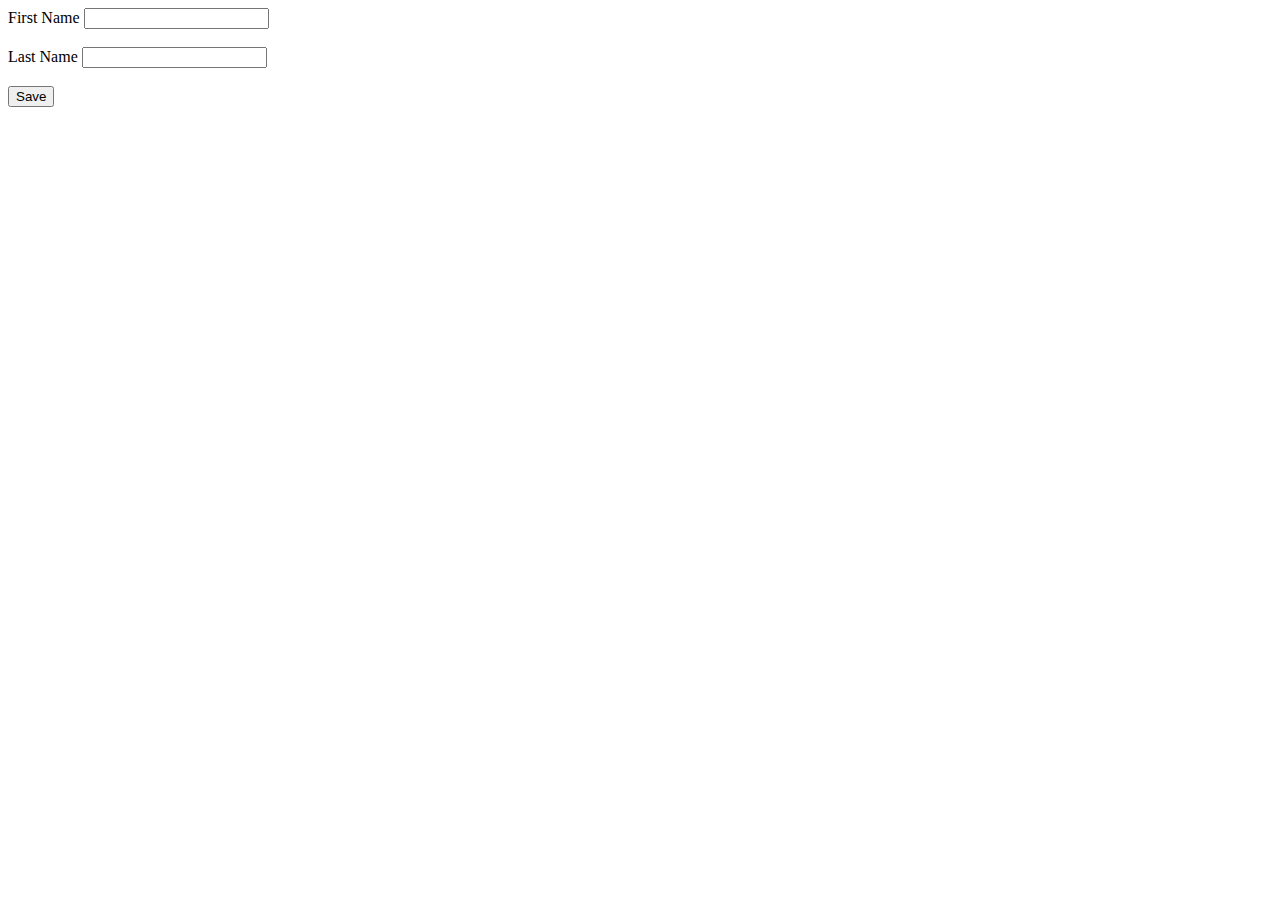
<file: src/main/resources/templates/employee/createEmp.html>
<!DOCTYPE html>
<html xmlns:th="http://www.thymeleaf.org">
<head>
    <meta charset="UTF-8">
    <title>Title</title>
</head>
<body>
<form method="post" action="/employees/add" th:object="${employee}">
    First Name
    <input type="text" th:field="*{firstName}"/><br/><br/>
    Last Name
    <input type="text" th:field="*{lastName}"/><br/><br/>

    <input type="submit" value="Save"/>

</body>
</html>
</file>
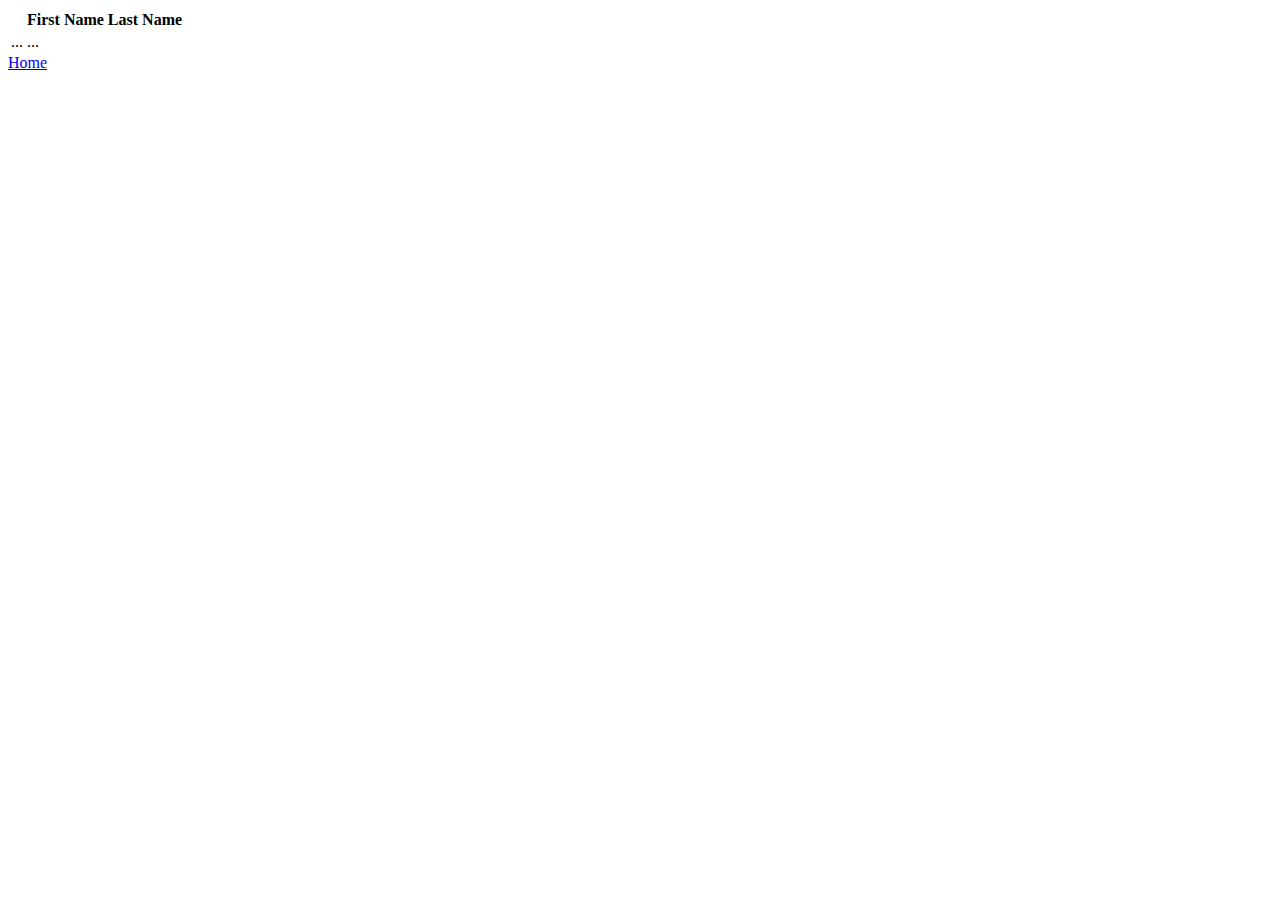
<file: src/main/resources/templates/employee/displayAll.html>
<!DOCTYPE html>
<html xmlns:th="http://www.thymeleaf.org">
<head>
    <meta charset="UTF-8">
    <title>Title</title>
</head>
<body>
<div>
<table class="inventory">
    <tr>
        <th></th>
        <th>First Name</th>
        <th>Last Name</th>

    </tr>
    <tr th:each ="emp: ${employees}">
        <td th:utext="${emp.firstName}">...</td>
        <td th:utext="${emp.lastName}">...</td>
    </tr>
</table>
</div>

<a href="/">Home</a>

</body>
</html>
</file>
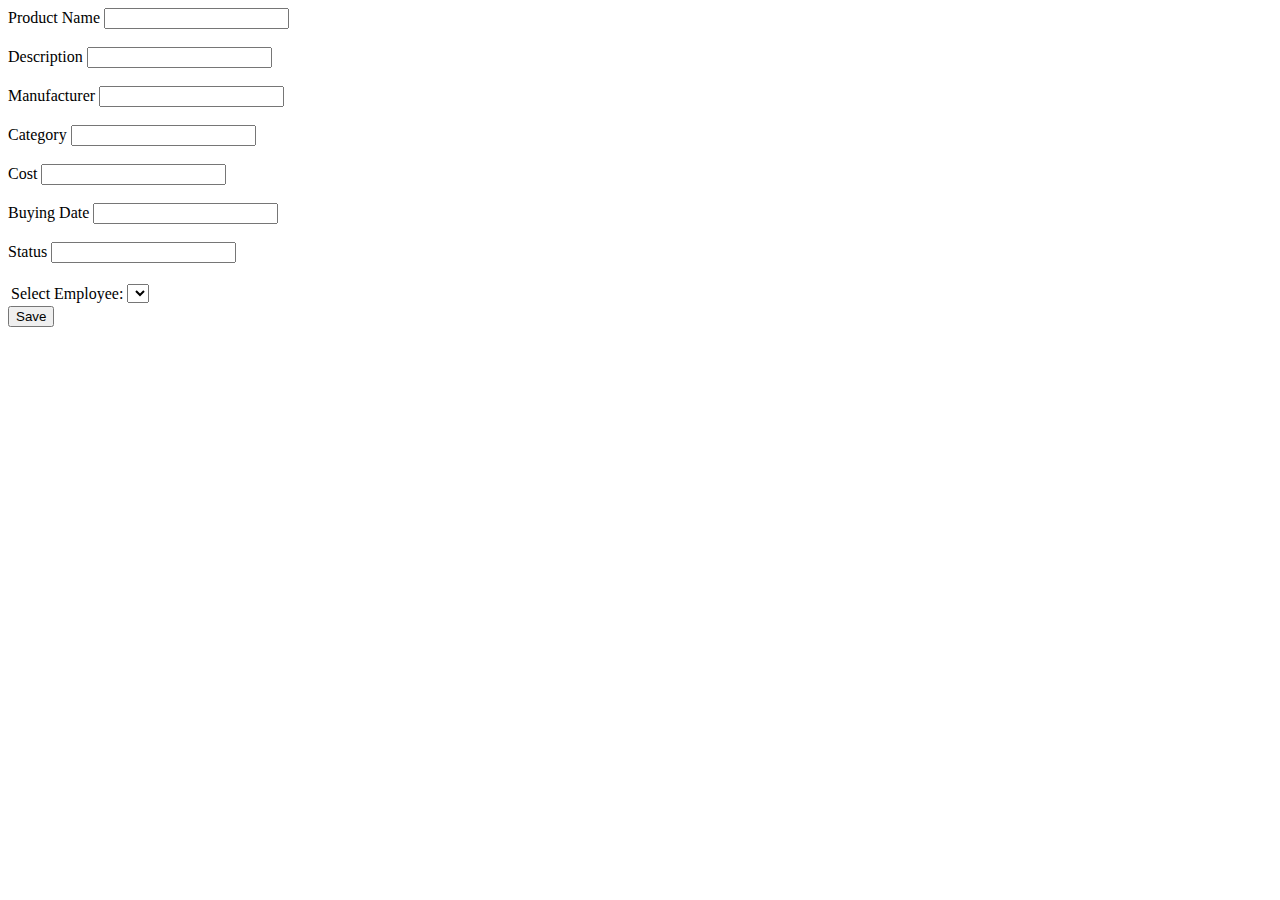
<file: src/main/resources/templates/inventory/create.html>
<!DOCTYPE html>
<html xmlns:th="http://www.thymeleaf.org">
<head>
    <meta charset="UTF-8">
    <title>Title</title>
    <link rel="stylesheet" type="css" href="../../static/style.css" th:href="@{/static/style.css}">
</head>
<body>
 <div class="creation">
     <form method="post" action="/inventory/add" th:object="${inventoryForm}">
         Product Name
         <input type="text" th:field="*{name}"/><br/><br/>
         Description
         <input type="text" th:field="*{text}"/><br/><br/>
         Manufacturer
         <input type="text" th:field="*{manufacturer}"/><br/><br/>
         Category
         <input type="text" th:field="*{category}"/><br/><br/>
         Cost
         <input type="number" th:field="*{cost}"/><br/><br/>
         Buying Date
         <input type="text" th:field="*{buyingDate}"/><br/><br/>
         Status
         <input type="text" th:field="*{status}"/><br/><br/>
         <table>
             <tr>
                 <td>Select Employee:</td>
                 <td>
                     <select th:field="*{owner}">
                         <option th:each="employee : ${employees}"
                                 th:value="${employee.id}"
                                 th:utext="${employee.toShort()}"></option>
                     </select>

                 </td>
             </tr>
         </table>
         <input type="submit" value="Save"/>

     </form>
 </div>

</body>
</html>
</file>
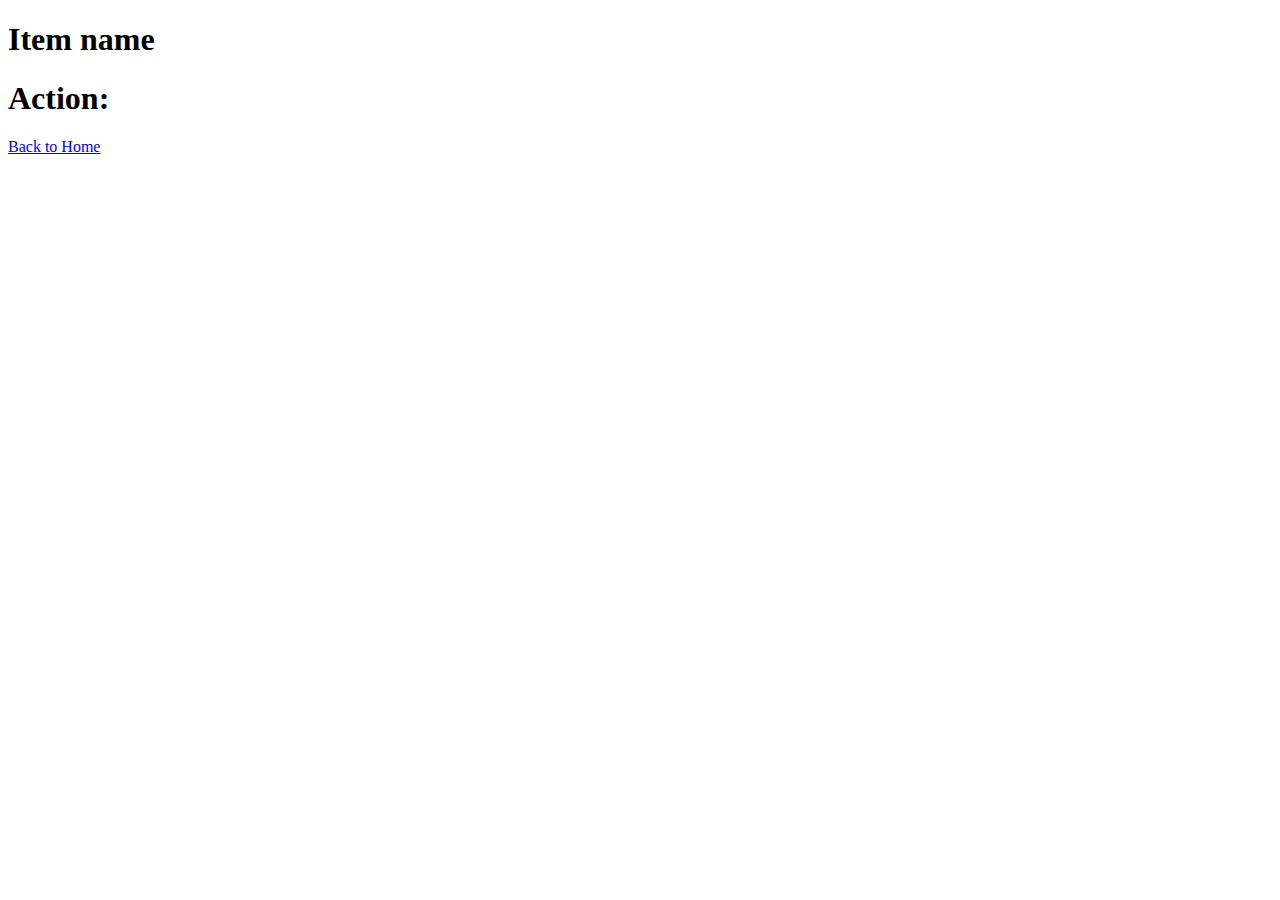
<file: src/main/resources/templates/inventory/display.html>
<!DOCTYPE html>
<html xmlns:th="http://www.thymeleaf.org">
<head>
    <meta charset="UTF-8">
    <title>Title</title>
    <link rel="stylesheet" type="css" href="../../static/style.css" th:href="@{/static/style.css}">
</head>
<body>
    <div class="display">
        <h1 th:utext="${item.name}">Item name</h1>
        <p th:utext="${item.description.getText()}"></p>
        <p th:utext="${item.manufacturer}"></p>
        <p th:utext="${item.category}"></p>
        <p th:utext="${item.cost}"></p>
        <p th:utext="${item.status}"></p>
        <p th:utext="${item.buyingDate}"></p>
        <p th:utext="${item.owner.toShort()}"></p>
        <h1 th:utext="${message}">Action: </h1>
    </div>


    <a href="/inventory/index">Back to Home</a>

</body>
</html>
</file>
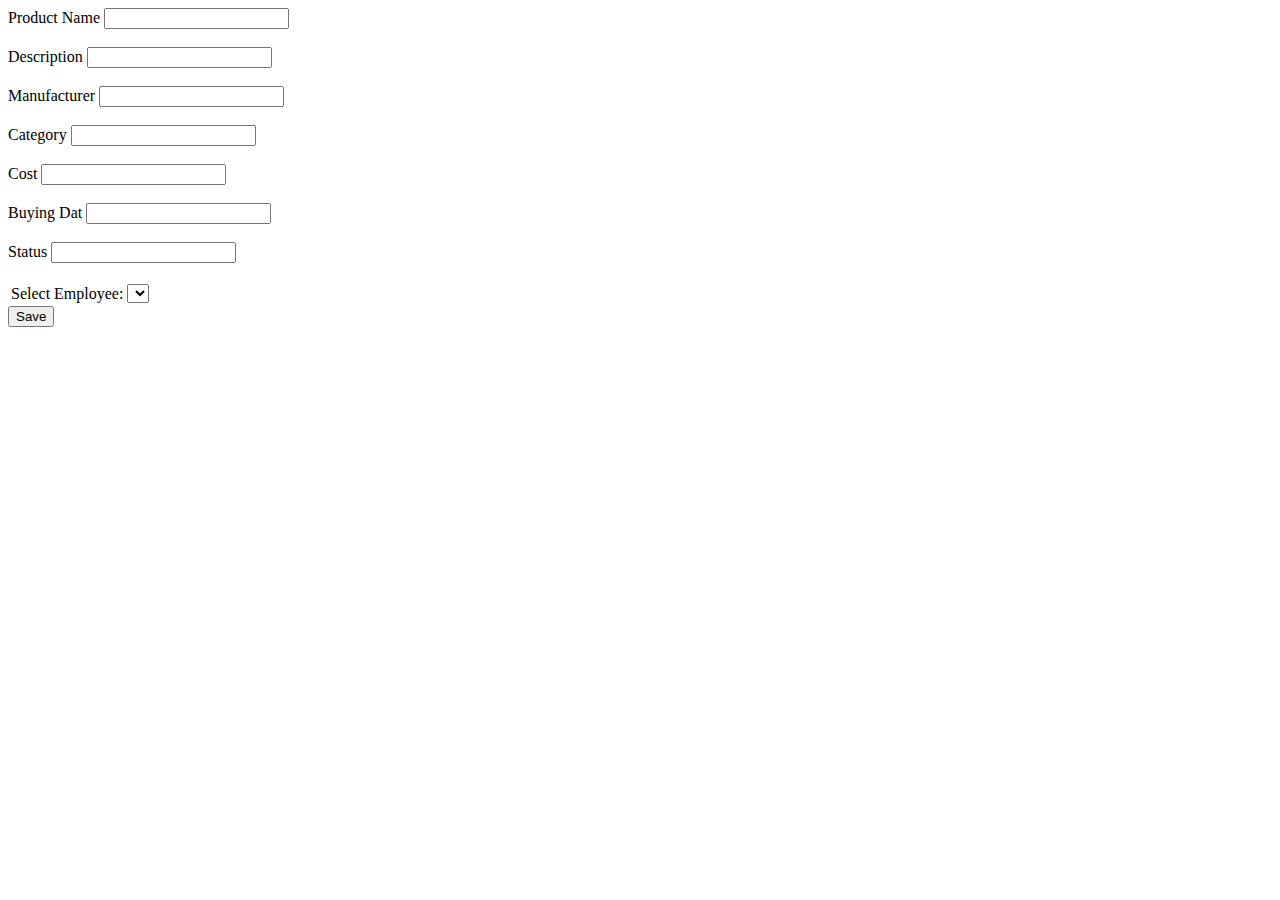
<file: src/main/resources/templates/inventory/update.html>
<!DOCTYPE html>
<html xmlns:th="http://www.thymeleaf.org">
<head>
    <meta charset="UTF-8">
    <title>Update Item</title>
    <link rel="stylesheet" type="css" href="../../static/style.css" th:href="@{/static/style.css}">
</head>
<body>
<div class="creation">
    <form th:method="put" action="#" th:action="@{/inventory/edit/} + ${{item.id}}" th:object="${inventoryForm}">
        Product Name
        <input type="text" th:value="${item.name}" name="name"/><br/><br/>
        Description
        <input type="text" th:value="${item.description.text}" name="text" /><br/><br/>
        Manufacturer
        <input type="text" th:value="${item.manufacturer}" name="manufacturer" /><br/><br/>
        Category
        <input type="text" th:value="${item.category}" name="category"/><br/><br/>
        Cost
        <input type="number" th:value="${item.cost}" name="cost"/><br/><br/>
        Buying Dat
        <input type="text" th:value="${item.buyingDate}" name="buyingDate"/><br/><br/>
        Status
        <input type="text" th:value="${item.status}" name="status"/><br/><br/>
        <table>
            <tr>
                <td>Select Employee:</td>
                <td>
                    <select name="owner" id="owner" >
                        <option th:each="employee : ${employees}"
                                th:value="${employee.id}"
                                th:selected="${item.owner.id == employee.id}"
                                th:text="${employee.toShort()}">
                        </option>
                    </select>
                </td>
            </tr>
        </table>
        <input type="submit" value="Save"/>
    </form>
</div>

</body>
</html>
</file>
